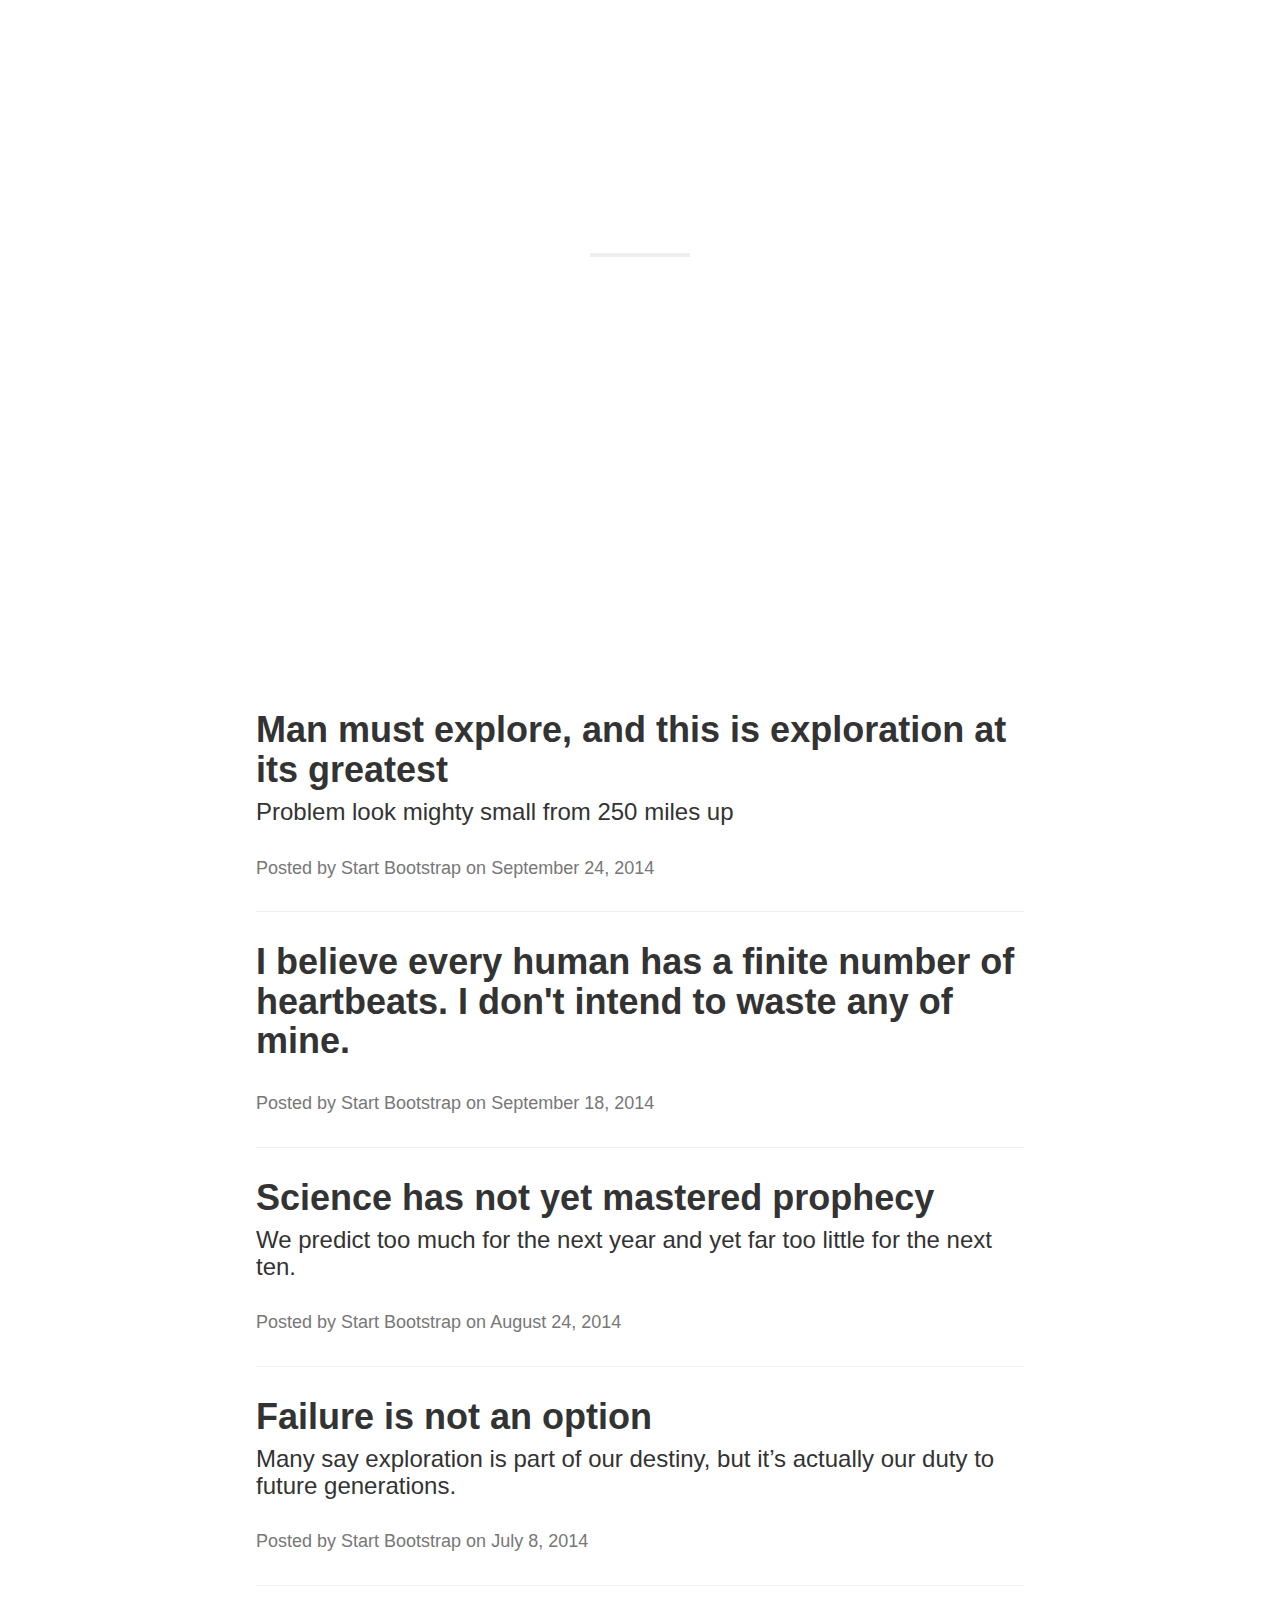
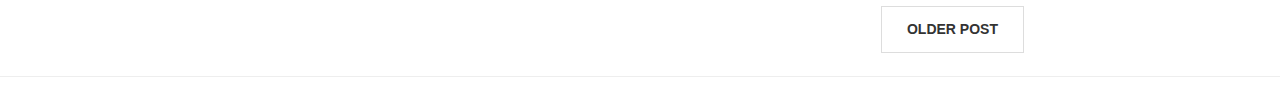
<file: web2/blog.html>
<!DOCTYPE html>
<html>
<!-- Latest compiled and minified CSS -->
<link rel="stylesheet" href="https://maxcdn.bootstrapcdn.com/bootstrap/3.3.7/css/bootstrap.min.css" integrity="sha384-BVYiiSIFeK1dGmJRAkycuHAHRg32OmUcww7on3RYdg4Va+PmSTsz/K68vbdEjh4u" crossorigin="anonymous">
<link rel="stylesheet" href="https://cdnjs.cloudflare.com/ajax/libs/font-awesome/4.7.0/css/font-awesome.min.css" />	
<link rel="stylesheet" type="text/css" href="css/blog.css">
<head>
	<title></title>
<section class="start">
	<nav class="nav">
		<h1>Start Bootsrap</h1>
		<li>HOME</li>
		<li>ABOUT</li>
		<li>SIMPLE POST</li>
		<li>CONTACT</li>
	</nav>
	<div class="header">
	<h1>Clean Blog</h1>
	<div class="hr"></div>
	<p>A Clean Blog Theme by Start Bootstrap</p>
	</div>
</section>
<section class="in">
	<h2>Man must explore, and this is exploration at its greatest</h2>
	<h3>Problem look mighty small from 250 miles up</h3>
	<p>Posted by Start Bootstrap on September 24, 2014</p>
	<hr>
	<h2>I believe every human has a finite number of heartbeats. I don't intend to waste any of mine.</h2>
	<p>Posted by Start Bootstrap on September 18, 2014</p>
	<hr>
	<h2>Science has not yet mastered prophecy</h2>
	<h3>We predict	 too much for the next year and yet far too little for the next ten.</h3>
	<p>Posted by Start Bootstrap on August 24, 2014</p>
	<hr>
	<h2>Failure is not an option</h2>
	<h3>Many say exploration is part of our destiny, but it’s actually our duty to future generations.</h3>
	<p>Posted by Start Bootstrap on July 8, 2014</p>
	<hr>
	<h6>OLDER POST</h6>
</section>	
<section>
	<hr>

</section>
</head>
<body>

</body>
<!-- Latest compiled and minified JavaScript -->
<script src="https://maxcdn.bootstrapcdn.com/bootstrap/3.3.7/js/bootstrap.min.js" integrity="sha384-Tc5IQib027qvyjSMfHjOMaLkfuWVxZxUPnCJA7l2mCWNIpG9mGCD8wGNIcPD7Txa" crossorigin="anonymous"></script>
</html>
</file>
<file: web2/css/blog.css>
nav	h1 {
	font-size: 18px;
	color: #fff;
	padding: 20px 30px;
	display: inline;
	font-weight: 800;
}
.start {
	height: 70vh;
	background-size: cover;	

	background-image: url(https://blackrockdigital.github.io/startbootstrap-clean-blog/img/home-bg.jpg);
}
li	{
	float: right;
	color: #fff;
	margin: 0px 10px;
	font-weight: 800;
	display: inline;
}
nav	{
	padding: 20px 30px;
}
.header h1 {
	font-size: 80px;
	padding: 70px 0px 0px 0px	;
	color: #fff;
	text-align: center;
	font-weight: 800;
}
.header p {
	color: #fff;
	text-align: center;
	font-size: 24px;
    line-height: 1.1;
    display: block;
    font-weight: 300;
    margin: 10px 0 0;
}
.header .hr {
	max-width: 100px;
    margin: 15px auto;
    border-width: 4px;
    border-color: #fff;	
    border-top: 4px solid #eee;
}
.in {
	padding: 50px 20%;
}
.in h2 {
	font-size: 36px;
	margin-top: 30px;
    margin-bottom: 10px;
    font-weight: 800;

}
.in h3 {
	margin: 0 0 10px;
    font-weight: 300;
    font-size: 24px;
    line-height: 1.1;
}
.in p {
	color: #777;
    font-size: 18px;
    margin-top: 0;
    margin: 30px 0;
}
.in hr {
	margin-top: 20px;
    margin-bottom: 20px;
    border: 0;
    border-top: 1px solid #eee;
}
h6 {
	float: right;
	font-size: 14px;
    padding: 15px 25px;
    background-color: #fff;
    border-radius: 0;
    font-weight: 800;
    border: 1px solid #ddd;
    margin: 0px 0px;
}
i {
	height: 30px;
	color: block;	
}
@media only screen and ( max-width: 475px) {
.in {
	padding: 50px 10px;
}
.nav li {
	display: block;
}
}
</file>
